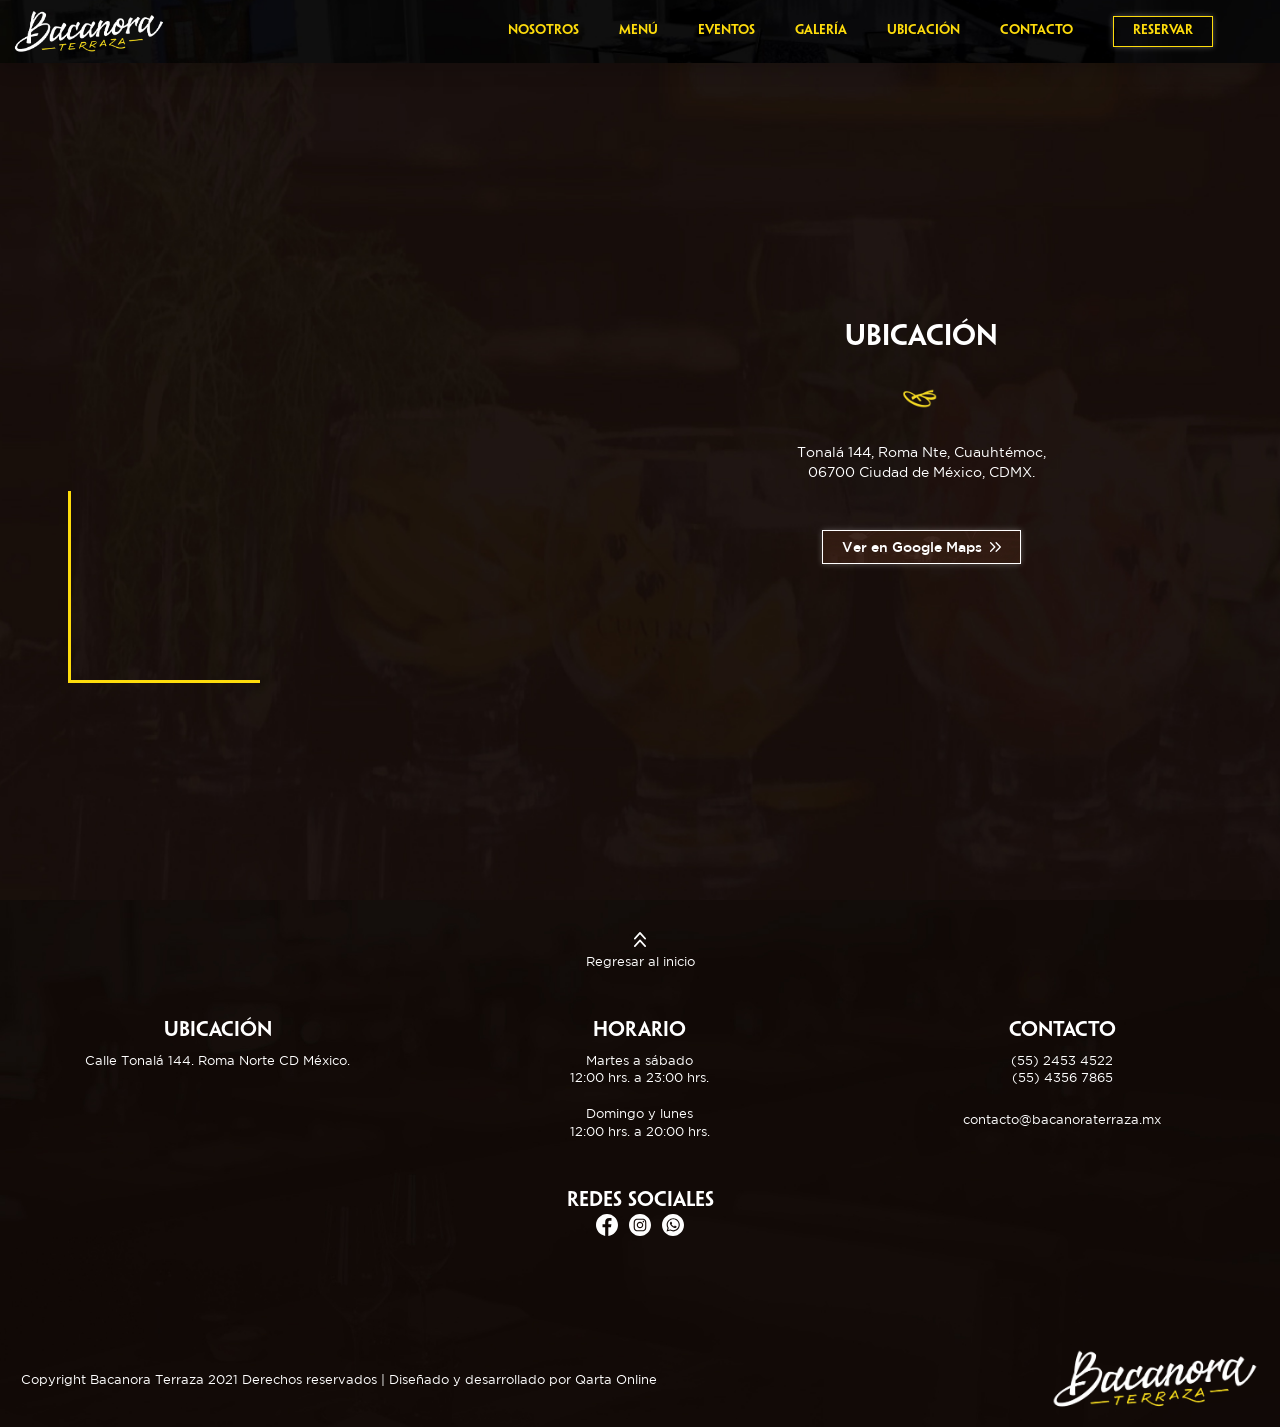
<file: ubicacion/index.html>
<!DOCTYPE html>
<html lang="es">
	<head>
		<meta charset="utf-8">
		<meta http-equiv="X-UA-Compatible" content="IE=edge">
		<meta name="viewport" content="width=device-width, initial-scale=1, shrink-to-fit=no">
		<meta name="robots" content="noindex, nofollow">
		<meta name="description" content="">
		<link rel="canonical" href="">
		<meta name="author" content="Qarta Online">
		<meta property="og:title" content="Bacanora Terraza">
		<meta property="og:description" content="">
		<meta property="og:image" content="">
		<meta property="og:image:secure_url" content="">
		<meta property="og:url" content="">
		<meta property="og:site_name" content="">
		<meta name="twitter:title" content="">
		<meta name="twitter:description" content="">
		<meta name="twitter:image" content="">
		<meta name="twitter:card" content="summary_large_image">
		<link rel="stylesheet" href="../assets/css/style.css">
		<link rel="stylesheet" href="https://cdn.jsdelivr.net/npm/bootstrap@4.5.3/dist/css/bootstrap.min.css" integrity="sha384-TX8t27EcRE3e/ihU7zmQxVncDAy5uIKz4rEkgIXeMed4M0jlfIDPvg6uqKI2xXr2" crossorigin="anonymous">
		<title>Bacanora Terraza | Ubicación</title>
		<link rel="icon" href="">
		<link rel="apple-touch-icon" href="">
		<meta name="msapplication-TileImage" content="">
		<style type="text/css">
			#index-ubicacion { background-image: url(../assets/img/bg-img-2.jpg); background-repeat: no-repeat; background-size: cover; background-position: 50% 50%; }
			#index-ubicacion section { min-height: 100vh; }
			#index-ubicacion section .container { max-width: 88%; }
			#index-ubicacion section .mapa { position: relative; height: 100%; margin-bottom: 5rem; }
			#index-ubicacion section .mapa iframe { border: 0; width: 100%; min-height: 330px; height: 100%; }

			/**********Small (sm)**********/
			@media (max-width: 767.98px) {
				#index-ubicacion section .row { flex-direction: column-reverse; }
				#index-ubicacion section .content { padding-top: 7rem; }
			}

		</style>
	</head>
	<body>
		<nav>
			<div class="container">
				<a href=".." class="logo"><img src="../assets/img/logo-full.png"></a>
				<a href="javascript:;" id="nav-toggler" onclick="nav()">
					<div class="bar1"></div>
					<div class="bar2"></div>
					<div class="bar3"></div>
				</a>
				<ul>
					<li><a href="..#nosotros">Nosotros</a></li>
					<li><a href="..#menu">Menú</a></li>
					<li><a href="..#eventos">Eventos</a></li>
					<li><a href="..#galeria">Galería</a></li>
					<li><a href="">Ubicación</a></li>
					<li><a href="../contacto">Contacto</a></li>
					<li class="wbtn"><a href="../reservacion" class="btn-type-1">Reservar</a></li>
				</ul>
			</div>
		</nav>
		<main id="index-ubicacion">
			<section>
				<div class="container">
					<div class="row">
						<div class="col-12 col-md-6">
							<div class="mapa">
								<div class="decor-line"></div>
								<iframe src="https://www.google.com/maps/embed?pb=!1m18!1m12!1m3!1d940.7355284967346!2d-99.16230007081369!3d19.414906899180874!2m3!1f0!2f0!3f0!3m2!1i1024!2i768!4f13.1!3m3!1m2!1s0x85d1ff83061f0249%3A0xc13634dd4db502ac!2sBacanora%20Terraza!5e0!3m2!1ses-419!2smx!4v1630954304355!5m2!1ses-419!2smx" allowfullscreen="" loading="lazy"></iframe>
							</div>
						</div>
						<div class="col-12 col-md-6">
							<div class="content">
								<h2 class="title">Ubicación</h2>
								<img src="../assets/img/logo-flip.png" alt="logo" class="icon">
								<p class="text mb-5">
									Tonalá 144, Roma Nte, Cuauhtémoc,
									<br>
									06700 Ciudad de México, CDMX.
								</p>
								<a href="https://goo.gl/maps/4ydwHQphDFzY5vmp8" target="_blank" class="btn-type-2">Ver en Google Maps<img src="../assets/icons/flechitas-right.svg" alt="flechas" class="flechas"></a>
							</div>
						</div>
					</div>
				</div>
			</section>
		</main>
		<footer>
			<div class="container">
				<div class="row">
					<div class="col-12">
						<a href="javascript:;" onclick="slideTo('main');" class="text btn-type-3">
							<img src="../assets/icons/flechitas-up.svg" class="flechas">
							<br>
							Regresar al inicio
						</a>
					</div>
					<div class="col-12 col-md-4">
						<h3 class="title">Ubicación</h3>
						<a href="https://goo.gl/maps/4ydwHQphDFzY5vmp8" target="_blank" class="text">Calle Tonalá 144. Roma Norte CD México.</a>
					</div>
					<div class="col-12 col-md-4">
						<h3 class="title">Horario</h3>
						<p class="text mb-md-5">
							Martes a sábado
							<br>
							12:00 hrs. a 23:00 hrs.
							<br>
							<br>
							Domingo y lunes
							<br>
							12:00 hrs. a 20:00 hrs.
						</p>
					</div>
					<div class="col-12 col-md-4">
						<h3 class="title">Contacto</h3>
						<a href="tel:5524534522" class="text">(55) 2453 4522</a>
						<a href="tel:5543567865" class="text">(55) 4356 7865</a>
						<br>
						<a href="email:contacto@bacanoraterraza.mx" class="text">contacto@bacanoraterraza.mx</a>
					</div>
					<div class="col-12" style="padding-bottom: 7rem;">
						<h3 class="title mb-0">Redes Sociales</h3>
						<a href="https://www.facebook.com/Bacanora-Terraza-102675342053119" target="_blank" class="icon"><img src="../assets/icons/facebook-circular-logo.svg"></a>
						<a href="https://www.instagram.com/bacanoraterraza/" target="_blank" class="icon"><img src="../assets/icons/instagram.svg"></a>
						<a href="https://wa.me/+525549366942" target="_blank" class="icon"><img src="../assets/icons/whatsapp.svg"></a>
					</div>
				</div>
				<div class="row sp-row">
					<div class="col-12 col-sm-8 text-center text-sm-left">
						<p class="text">Copyright Bacanora Terraza 2021 Derechos reservados | Diseñado y desarrollado por <a href="https://qartaonline.com" target="_blank" class="qartaonline">Qarta Online</a></p>
					</div>
					<div class="col-12 col-sm-4 text-center text-sm-right">
						<img src="../assets/img/logo-full.png" class="logo">
					</div>
				</div>
			</div>
		</footer>
		<script src="https://code.jquery.com/jquery-3.5.1.slim.min.js" integrity="sha384-DfXdz2htPH0lsSSs5nCTpuj/zy4C+OGpamoFVy38MVBnE+IbbVYUew+OrCXaRkfj" crossorigin="anonymous"></script>
		<script src="https://cdn.jsdelivr.net/npm/bootstrap@4.5.3/dist/js/bootstrap.bundle.min.js" integrity="sha384-ho+j7jyWK8fNQe+A12Hb8AhRq26LrZ/JpcUGGOn+Y7RsweNrtN/tE3MoK7ZeZDyx" crossorigin="anonymous"></script>
		<script src="https://ajax.googleapis.com/ajax/libs/jquery/3.3.1/jquery.min.js"></script>
		<script src=""></script>
		<script type="text/javascript">
			var wHeight = window.innerHeight;

			function nav() {
				var nav = document.getElementsByTagName("nav")[0];
				var toggler = document.getElementById("nav-toggler");
				var scrollPos = window.pageYOffset;
				var screenWidth = window.innerWidth;
				if (screenWidth <= 991.98) {
					if (toggler.classList.contains("open")) {
						nav.classList.remove("open");
						toggler.classList.remove("open");
					} else {
						nav.classList.add("open");
						toggler.classList.add("open");
					}
				}
			}

			function slideTo(place) {
			  $('html, body').animate({
			    scrollTop: $(place).offset().top - 60
			  }, 1000);
			}
		</script>
	</body>
</html>
</file>
<file: assets/css/style.css>
/*********Gotham**********/
@font-face {
    font-family: "Gotham";
    src: url(../fonts/Gotham-Light.ttf) format('truetype');
    font-style: normal;
    font-weight: 300;
}
@font-face {
    font-family: "Gotham";
    src: url(../fonts/Gotham-Book.ttf) format('truetype');
    font-style: normal;
    font-weight: 400;
}
@font-face {
    font-family: "Gotham";
    src: url(../fonts/Gotham-Medium.ttf) format('truetype');
    font-style: normal;
    font-weight: 500;
}
@font-face {
    font-family: "Gotham";
    src: url(../fonts/Gotham-Bold.ttf) format('truetype');
    font-style: normal;
    font-weight: 800;
}
/**********PenumbraSansStd**********/
@font-face {
    font-family: "PenumbraSansStd";
    src: url(../fonts/PenumbraSansStd-Regular.otf) format('opentype');
    font-style: normal;
    font-weight: 400;
}
@font-face {
    font-family: "PenumbraSansStd";
    src: url(../fonts/PenumbraSansStd-Semibold.otf) format('opentype');
    font-style: normal;
    font-weight: 600;
}
@font-face {
    font-family: "PenumbraSansStd";
    src: url(../fonts/PenumbraSansStd-Bold.otf) format('opentype');
    font-style: normal;
    font-weight: 800;
}
:root {
    --white: #ffffff;
    --amarillo: #fedc0c;
    --cafe: #331c12;
    --black: #000000;
    --light-amarillo: #fffffb;
    --cafe-footer: #100906;
    --header-opacity: .3;
    --eventos-opacity: .95;
}
::-webkit-scrollbar { width: 10px; }
::-webkit-scrollbar-track { background-color: var(--black); }
::-webkit-scrollbar-thumb { background-color: var(--cafe-footer); }
::-webkit-scrollbar-thumb:hover { background-color: var(--cafe); }

.appear { opacity: 0; }
.appear.show { opacity: 1; }

body {  }
body.darken { overflow: hidden; }

nav { background: url(../img/bg-navbar.jpg); background-repeat: no-repeat; background-size: cover; background-position: 50% 55%; position: fixed; top: 0; left: 0; right: 0; z-index: 2; box-shadow: 0 .5rem 1rem rgba(0,0,0,.15); transition: 0.8s; }
nav .container { max-width: 95%; transition: 0.8s; }
nav .container ul { display: flex; flex-direction: row; flex-wrap: nowrap; align-content: center; justify-content: flex-end; align-items: baseline; margin: 1rem 0; padding-left: 0; transition: 0.8s; }
nav .container a.logo { display: inline-block; flex-grow: 1; transition: 0.8s; position: fixed; top: 1%; left: 1%; transform: translate(0,0); }
nav .container a.logo.active { top: 50%; left: 50%; transform: translate(-50%,-50%); -webkit-transform: translate(-50%,-50%); }
nav .container a.logo img { width: 9.5rem; transition: 0.8s; }
nav .container a.logo.active img { width: 40vw; }
nav .container ul li { list-style: none; padding: 0 1.25rem; }
nav .container ul li a { text-decoration: none; color: var(--amarillo); font-family: 'PenumbraSansStd', sans-serif; font-weight: 600; line-height: 1; display: inline-block; font-size: .8rem; transition: 0.6s; }
nav .container ul li a:hover { color: var(--light-amarillo); }

#nav-toggler { padding-top: .25rem; padding-bottom: .25rem; transition: 0.4s; border-radius: 5px; padding-left: 6px; padding-right: 6px; display: none; }
.bar1, .bar2, .bar3 { width: 30px; height: 3px; border-radius: 10rem; background-color: var(--amarillo); margin: 6px 0; transition: 0.5s; }
.open .bar1 { -webkit-transform: rotate(-45deg) translate(-9px, 6px); transform: rotate(-45deg) translate(-9px, 6px); }
.open .bar2 { opacity: 0; }
.open .bar3 { -webkit-transform: rotate(45deg) translate(-6px, -4px); transform: rotate(45deg) translate(-6px, -4px); }
#nav-toggler:hover :is(.bar1, .bar2, .bar3) { background-color: var(--white); }

header { height: 100vh; background: linear-gradient(0deg, rgba(0,0,0,var(--header-opacity)) 0%, rgba(0,0,0,var(--header-opacity)) 100%), url(../img/6.jpeg); background-position: center; background-repeat: no-repeat; background-size: cover; background-attachment: local; position: relative; display: flex; justify-content: center; }
header .logo { display: block; margin: auto; width: 40%; min-width: 360px; filter: drop-shadow(-5px 5px 5px rgba(0, 0, 0, .7)); }
main {  }
main section { min-height: 80vh; position: relative; align-items: center; display: flex; }
main #nosotros { background-image: url(../img/bg-img.jpg); background-repeat: no-repeat; background-size: cover; background-position: 50% 50%; }
main #menu { background-image: url(../img/bg-img-2.jpg); background-repeat: no-repeat; background-size: cover; background-position: 50% 50%; }
main #eventos { background: linear-gradient(0deg, rgba(255,255,251,var(--eventos-opacity)) 0%, rgba(255,255,251,var(--eventos-opacity)) 100%), url(../img/logo-dark.png); background-repeat: no-repeat; background-size: 35%; background-position: 50% 100%; }
main #eventos .row { margin-left: -.25rem; margin-right: -.25rem; }
main #eventos .row :is(.col-sm-6, .col-12) { padding-left: .25rem; padding-right: .25rem; padding-bottom: .25rem; padding-top: .25rem; }
main #galeria { background-image: url(../img/brown-bg-gallery.jpg); background-repeat: no-repeat; background-size: cover; background-position: 50% 50%; }
main #galeria .sp-row .content { padding-bottom: 10rem; }
main section .content { text-align: center; width: 63%; max-width: 500px; min-width: 300px; margin: 0 auto; padding: 5rem 0 4rem 0; }
main section .content .title { font-family: 'PenumbraSansStd', sans-serif; color: var(--white); font-size: 1.7rem; font-weight: 600; line-height: 1.2; margin-bottom: 0; }
main section .content.dark .title { color: var(--cafe); }
main section .content .icon { width: 2.7rem; height: auto; margin: 1.4rem 0; }
main section .content .text { color: var(--white); margin-bottom: 0; line-height: 1.4; font-size: .9rem; font-family: 'Gotham', sans-serif; font-weight: 400; }
main section .content.dark .text { color: var(--cafe); /*font-weight: 500;*/ }

main section .outer-img-type-1 { display: flex; align-items: center; justify-content: center; }
main section .outer-img-type-1 .content-img-type-1 { position: relative; display: inline-block; width: 100%; }
main section .img-type-1 { width: 100%; }
main section .img-type-2 { width: 100%; height: 100%; object-fit: cover; object-position: center; transition: 0.6s; }
main section .img-type-2:hover { transform: scale(1.01); }

main section .carousel-outer { display: flex; flex-direction: row; height: 100%; width: 100%; position: relative; }
main section .decor-line { position: absolute; border-left: 3px solid var(--amarillo); border-bottom: 3px solid var(--amarillo); left: -1.5rem; bottom: -1.5rem; transition: 1.6s; width: 12rem; height: 12rem; }
main section .decor-line.appear { opacity: 1; width: 0; height: 0; }
main section .decor-line.appear.show { width: 12rem; height: 12rem; }

main section .carousel-outer .carousel {  }
main section .carousel-outer .carousel.big { width: 100%; position: relative; max-width: 80%; flex: 0 0 80%; padding-right: 1.5rem; }
main section .carousel-outer .carousel.small { width: 100%; position: relative; max-width: 20%; flex: 0 0 20%; display: flex; align-items: flex-end; }
main section .carousel-outer .carousel.small .carousel-item { position: relative; display: block; overflow-x: hidden; }
main section .carousel-outer .carousel.small .carousel-item:after { content: ""; display: block; padding-bottom: 100%; }
main section .carousel-outer .carousel.small .carousel-item img { position: absolute; width: 100%; display: none; height: 100%; object-fit: cover; object-position: center; transition: 0.6s; transform: translateX(-100%); }
main section .carousel-outer .carousel.small .carousel-item img.active { display: block; transform: translateX(0); z-index: 1; }
main section .carousel-outer .carousel.small .carousel-item img.prev-active { display: block; z-index: 2; }
main section .carousel-outer .carousel.small .carousel-item img.car-goL { transform: translateX(-100%); }
main section .carousel-outer .carousel.small .carousel-item img.car-goR { transform: translateX(0); }
main section .carousel-outer .carousel.small .carousel-item img.next-active { display: block; transform: translateX(0); }
main section .carousel-outer .carousel .carousel-inner { width: 100%; height: 100%; }
main section .carousel-outer .carousel .carousel-inner .carousel-item { width: 100%; height: 100%; }
main section .carousel-outer .carousel .carousel-inner .carousel-item img { width: 100%; display: block; height: 100%; object-fit: cover; object-position: center; }
main section .carousel-outer .carousel .carousel-control {  }
main section .carousel-outer .carousel .carousel-control img { width: 1.8rem; height: auto; filter: invert(100%); }

footer { background-image: url(../img/footer-bg.jpg); background-repeat: no-repeat; background-size: cover; background-position: 50% 50%; }
footer .container { padding-top: 2rem; padding-bottom: 1rem; text-align: center; max-width: 99%; }
footer .container h3.title { font-family: 'PenumbraSansStd', sans-serif; color: var(--white); font-size: 1.2rem; font-weight: 600; line-height: 1.2; margin-bottom: .6rem; }
footer .container .text { display: block; color: var(--white); margin-bottom: 0; line-height: 1.4; font-size: .8rem; font-family: 'Gotham', sans-serif; font-weight: 400; text-decoration: none; transition: 0.6s; }
footer .container a.text:hover { color: var(--amarillo); }
footer .container .icon { margin: 0 .2rem; }
footer .container .icon img { width: 1.4rem; height: auto; filter: invert(100%) sepia(60%) saturate(701%) hue-rotate(351deg) brightness(500%) contrast(99%); transition: 0.6s; }
footer .container .icon:hover img { filter: invert(77%) sepia(60%) saturate(701%) hue-rotate(351deg) brightness(110%) contrast(99%); }
footer .container .logo { width: 13rem; height: auto; }
footer .sp-row { align-items: center; }

.btn-type-1 { color: var(--amarillo)!important; display: inline-block; border: 1px solid var(--amarillo); text-decoration: none!important; font-family: 'Gotham', sans-serif; font-weight: 500; font-size: .9rem; line-height: 1.3!important; box-shadow: 0px 0px 6px 0px rgba(255,255,255,0.29)!important; -webkit-box-shadow: 0px 0px 6px 0px rgba(255,255,255,0.29); -moz-box-shadow: 0px 0px 6px 0px rgba(255,255,255,0.29); padding: .4rem 1.2rem; transition: 0.6s; background: transparent; }
.btn-type-1 .flechas { width: .7rem; height: auto; margin-left: .5rem; filter: invert(77%) sepia(60%) saturate(701%) hue-rotate(351deg) brightness(110%) contrast(99%); line-height: 1; vertical-align: baseline; transition: 0.6s; }
.btn-type-1:hover { color: var(--light-amarillo)!important; box-shadow: none!important; -webkit-box-shadow: none; -moz-box-shadow: none; }
.btn-type-1:hover .flechas { filter: invert(100%) sepia(60%) saturate(701%) hue-rotate(351deg) brightness(110%) contrast(99%); }

.btn-type-2 { color: var(--white)!important; display: inline-block; border: 1px solid var(--white); text-decoration: none!important; font-family: 'Gotham', sans-serif; font-weight: 500; font-size: .9rem; line-height: 1.3; box-shadow: 0px 0px 6px 0px rgba(255,255,255,0.29); -webkit-box-shadow: 0px 0px 6px 0px rgba(255,255,255,0.29); -moz-box-shadow: 0px 0px 6px 0px rgba(255,255,255,0.29); padding: .4rem 1.2rem; background: url(../img/brown-bg.jpg); background-repeat: no-repeat; background-size: cover; background-position: 50% 50%; transition: 0.6s; }
.btn-type-2 .flechas { width: .7rem; height: auto; margin-left: .5rem; line-height: 1; vertical-align: baseline; transition: 0.6s; filter: invert(100%) sepia(60%) saturate(701%) hue-rotate(351deg) brightness(500%) contrast(99%); }
.btn-type-2:hover { color: var(--amarillo)!important; border: 1px solid var(--amarillo); box-shadow: none; }
.btn-type-2:hover .flechas { filter: invert(77%) sepia(60%) saturate(701%) hue-rotate(351deg) brightness(110%) contrast(99%); }


.btn-type-3 { margin-bottom: 3rem!important; transition: 0.6s; }
.btn-type-3 .flechas { width: .8rem; height: auto; filter: invert(100%) sepia(60%) saturate(701%) hue-rotate(351deg) brightness(500%) contrast(99%); margin-bottom: .4rem; transition: 0.6s; }
.btn-type-3:hover { color: var(--amarillo)!important; }
.btn-type-3:hover .flechas { filter: invert(77%) sepia(60%) saturate(701%) hue-rotate(351deg) brightness(110%) contrast(99%); }

.btn-type-4 { color: var(--amarillo)!important; display: inline-block; text-decoration: none!important; font-family: 'Gotham', sans-serif; font-weight: 400; font-size: .8rem; line-height: 1.3!important; transition: 0.6s; }
.btn-type-4:hover { color: var(--white)!important; }
.btn-type-4 .flechas { width: .6rem; height: auto; margin-left: .5rem; filter: invert(77%) sepia(60%) saturate(701%) hue-rotate(351deg) brightness(110%) contrast(99%); line-height: 1; vertical-align: baseline; transition: 0.6s; }
.btn-type-4:hover .flechas { filter: invert(100%) sepia(60%) saturate(701%) hue-rotate(351deg) brightness(110%) contrast(99%); }

.btn-type-5 { color: var(--white)!important; display: inline-block; border: 1px solid var(--white); text-decoration: none!important; font-family: 'Gotham', sans-serif; font-weight: 500; font-size: .9rem; line-height: 1.3!important; box-shadow: 0px 0px 6px 0px rgba(255,255,255,0.29)!important; -webkit-box-shadow: 0px 0px 6px 0px rgba(255,255,255,0.29); -moz-box-shadow: 0px 0px 6px 0px rgba(255,255,255,0.29); padding: .4rem 1.2rem; transition: 0.6s; }
.btn-type-5 .flechas { width: .7rem; height: auto; margin-left: .5rem; filter: invert(100%) sepia(60%) saturate(701%) hue-rotate(351deg) brightness(110%) contrast(99%); line-height: 1; vertical-align: baseline; transition: 0.6s; }
.btn-type-5:hover { color: var(--amarillo)!important; box-shadow: none!important; -webkit-box-shadow: none; -moz-box-shadow: none; }
.btn-type-5:hover .flechas {  filter: invert(77%) sepia(60%) saturate(701%) hue-rotate(351deg) brightness(110%) contrast(99%); }

#prox-evento { position: fixed; background-image: url(../img/bg-eventos.jpg); background-repeat: no-repeat; background-size: cover; background-position: center; background-attachment: local; z-index: 4; transition: 1.2s; top: 76%; left: 76%; right: 13%; bottom: 0; display: flex; justify-content: center; align-items: center; }
#prox-evento.appear { opacity: 1; transform: translateY(100%); }
#prox-evento.appear.show { transform: translateY(0); }

#prox-evento.hide { transform: translateY(90%)!important; }
#prox-evento.hide:hover { transform: translateY(0)!important; }
#prox-evento.hide.active { transform: translateY(0)!important; }

#prox-evento .preview { display: block; text-align: center; opacity: 1; transition: 0.4s; }
#prox-evento .view { display: none; opacity: 0; transition: 0.4s; }
#prox-evento.change { top: 14%; left: 10%; right: 10%; bottom: 5%; }
#prox-evento.active { display: block; top: 14%; left: 10%; right: 10%; bottom: 5%; }
#prox-evento.change-2 { top: 76%; left: 76%; right: 13%; bottom: 0; }
#prox-evento.change .preview { opacity: 0; }
#prox-evento.change .view { display: block; position: absolute; }
#prox-evento.active .preview { opacity: 0; display: none; }
#prox-evento.active .view { opacity: 1; display: block; position: relative; height: 100%; }
#prox-evento.change-2 .preview { opacity: 0; display: block; position: absolute; }
#prox-evento.change-2 .view { opacity: 0; }

#prox-evento .container { position: relative; height: 100%; padding-right: 0; padding-left: 0; max-width: unset!important; display: flex; flex-direction: column; }
#prox-evento h2.title { font-family: 'PenumbraSansStd', sans-serif; color: var(--white); font-size: 1.5rem; font-weight: 600; line-height: 1.2; margin-bottom: .6rem; text-align: center; }
#prox-evento h2.title .big { font-size: 1.7rem; }
#prox-evento h3.title { font-family: 'PenumbraSansStd', sans-serif; color: var(--white); font-size: 1.2rem; font-weight: 600; line-height: 1.2; margin-bottom: .6rem; }
#prox-evento h3.title .big { font-size: 1.5rem; }
#prox-evento h4.sub-title { color: var(--amarillo); font-family: 'PenumbraSansStd', sans-serif; font-weight: 400; line-height: 1; font-size: 1.4rem; }
#prox-evento .cerrar { position: absolute; display: inline-block; top: .8rem; right: 2rem; }
#prox-evento .cerrar img { width: .8rem; height: auto; filter: invert(80%) sepia(82%) saturate(1612%) hue-rotate(349deg) brightness(101%) contrast(99%); transition: 0.6s; }
#prox-evento .cerrar:hover img { filter: invert(100%) sepia(82%) saturate(1612%) hue-rotate(349deg) brightness(500%) contrast(99%); }

#prox-evento .carousel { height: 100%; position: relative; display: flex; flex-direction: column; overflow: hidden; justify-content: space-between; }
#prox-evento .carousel .carousel-inner { height: 100%; position: relative; margin-top: 1.25rem; }
#prox-evento .carousel .carousel-inner .carousel-item { height: 100%; width: 45%; position: relative; float: unset; overflow: auto; transition: 0.6s; }
#prox-evento .carousel .carousel-inner .carousel-item.active { margin: auto; position: absolute; left: 50%; transform: translate(-50%); }
#prox-evento .carousel .carousel-inner :is(.carousel-item.next, .carousel-item.prev) { display: block; position: absolute; margin: 0; top: 0; }
#prox-evento .carousel .carousel-inner .carousel-item .text { opacity: 0; }
#prox-evento .carousel .carousel-inner .carousel-item.active .text { opacity: 1; }

#prox-evento .carousel .carousel-inner .carousel-item.prox { right: -50%; margin-right: 0; display: block; position: absolute; }
#prox-evento .carousel .carousel-inner .carousel-item.prox-2 { left: -50%; margin-right: 0; display: block; position: absolute; }

#prox-evento .carousel .carousel-inner .carousel-item.next { right: -20%; }
#prox-evento .carousel .carousel-inner .carousel-item.prev { left: -20%; }
#prox-evento .carousel .carousel-inner .carousel-item .carousel-img { width: 85%; height: 65%; margin: 0 auto; }
#prox-evento .carousel .carousel-inner .carousel-item .carousel-img img { width: 100%; height: 100%; object-fit: cover; overflow: hidden; transition: 0.6s; opacity: .25; }
#prox-evento .carousel .carousel-inner .carousel-item.active .carousel-img img { opacity: 1; }
/*#prox-evento .carousel .carousel-inner :is(.carousel-item.next, .carousel-item.prev) .carousel-img img {  }*/

/*moving-next*/
#prox-evento .carousel .carousel-inner .carousel-item.next.moving-next { right: 50%; transform: translate(50%); }
#prox-evento .carousel .carousel-inner .carousel-item.next.moving-next .text { opacity: 1; }
#prox-evento .carousel .carousel-inner .carousel-item.next.moving-next .carousel-img img { opacity: 1; }

#prox-evento .carousel .carousel-inner .carousel-item.prev.moving-next { transform: translateX(-100%); }

#prox-evento .carousel .carousel-inner .carousel-item.active.moving-next { left: -20%; transform: translate(0); }
#prox-evento .carousel .carousel-inner .carousel-item.active.moving-next .carousel-img img { opacity: .25; }
#prox-evento .carousel .carousel-inner .carousel-item.active.moving-next .text { opacity: 0; }
/**/
/*moving-prev*/
#prox-evento .carousel .carousel-inner .carousel-item.next.moving-prev { transform: translate(100%); }
#prox-evento .carousel .carousel-inner .carousel-item.active.moving-prev { right: -20%; transform: translate(55%); }

#prox-evento .carousel .carousel-inner .carousel-item.active.moving-prev .carousel-img img { opacity: .25; }
#prox-evento .carousel .carousel-inner .carousel-item.active.moving-prev .text { opacity: 0; }
/**/
#prox-evento .carousel .carousel-inner :is(.carousel-item.next, .carousel-item.prev) .carousel-img:hover img { opacity: .75; cursor: pointer; }

#prox-evento .text { display: block; color: var(--white); margin-bottom: 1.25rem; margin-top: 1.25rem; line-height: 1.4; font-size: .8rem; font-family: 'Gotham', sans-serif; font-weight: 400; text-decoration: none; transition: 0.6s; text-align: center; }
#prox-evento .text.description { color: var(--amarillo); font-weight: 500; margin-bottom: 0; }

#prox-evento .carousel .fixed-text { text-align: center; }
#prox-evento .carousel .fixed-text .text { text-decoration: underline; }
#prox-evento .carousel .fixed-text a.text:hover { color: var(--amarillo); }

#prox-evento .carousel .carousel-control { display: none; }
#prox-evento .carousel .carousel-control img { filter: invert(100%); width: 1.6rem; height: 1.6rem; }

.qartaonline { color: var(--white); text-decoration: none!important; transition: 0.5s; }
.qartaonline:hover { color: #f91e39; }

/**********Large (lg)**********/
@media (max-width: 1199.98px) {
	#prox-evento { left: 73%; right: 10%; }
	/*#prox-evento.change { top: 15%; left: 10%; right: 10%; bottom: 5%; }*/
	#prox-evento.change-2 { top: 76%; left: 73%; right: 10%; bottom: 0; }
}

/**********Medium (md)**********/
@media (max-width: 991.98px) {
	nav { min-height: 9.5%; }
	nav .container { max-width: 100%; }
	nav.open {  }
	nav .container ul { margin: 0; margin-top: -100%; display: flex; flex-direction: column; align-items: center; }
	nav.open .container ul { display: flex; margin-top: 4rem; }
	nav .container ul li { border-top: 2px solid var(--amarillo); width: 100%; text-align: center; }
	nav .container ul li.wbtn { padding: 1rem 0; }
	nav .container ul li a:not(.btn-type-1) { display: block; padding: 1rem 0; }
	#nav-toggler { display: inline-block; position: absolute; top: .75rem; right: 2%; }
	#nav-toggler.open {  }
	main section .carousel-outer .carousel .carousel-control img { width: 1rem; }
	main section .decor-line.appear.show { width: 25%; height: 30%; left: -.8rem; bottom: -.8rem; }
	#prox-evento { left: 68%; right: 11%; }
	#prox-evento.change-2 { top: 76%; left: 68%; right: 11%; bottom: 0; }
    #prox-evento .carousel .carousel-inner .carousel-item { width: 60%; }

    #prox-evento .carousel .carousel-inner .carousel-item.next { right: -100%; }
    #prox-evento .carousel .carousel-inner .carousel-item.prev { left: -100%; }
    /*moving-next*/
    #prox-evento .carousel .carousel-inner .carousel-item.next.moving-next { right: 50%; transform: translate(50%); }
    #prox-evento .carousel .carousel-inner .carousel-item.active.moving-next { left: -100%; transform: translate(0); }
    /**/
    /*moving-prev*/
    #prox-evento .carousel .carousel-inner .carousel-item.next.moving-prev { transform: translate(100%); }
    #prox-evento .carousel .carousel-inner .carousel-item.active.moving-prev { right: -100%; transform: translate(100%); }
    /**/


    #prox-evento .carousel .carousel-control { display: flex; }
    #prox-evento .carousel .carousel-control img { width: 1.6rem; height: 1.6rem; }
}

/**********Small (sm)**********/
@media (max-width: 767.98px) {
	main #eventos { background-size: 100%; }
	main #galeria .sp-row { flex-direction: column-reverse; }
	main #galeria .sp-row .col-12.col-md-7 { padding-bottom: 5rem; }
	main #galeria .sp-row .content { padding-bottom: 3.5rem; }

	main section .content { width: 95%; max-width: none; }
	main section .outer-img-type-1 { padding-bottom: 3rem; }
	main section .outer-img-type-1 .content-img-type-1 { width: 70%; }
	main section .decor-line.appear.show { width: 6rem; height: 6rem; left: -.8rem; bottom: -.8rem; }

	footer .container .logo { width: 65%; height: auto; }
	footer .col-12 { padding-bottom: 1.5rem; }

	.btn-type-3 { margin-bottom: 1.5rem!important; }

	#prox-evento { left: 65%; right: 9%; }
	#prox-evento.change-2 { top: 76%; left: 65%; right: 9%; bottom: 0; }

    #prox-evento .carousel .carousel-inner { margin-top: .25rem; }
    #prox-evento .carousel .carousel-inner .carousel-item { width: 80%; }
}

/**********Extra small (xs)**********/
@media (max-width: 575.98px) {
	nav .container ul { margin-top: -110%; }
	nav .container a.logo { top: 2%; left: 2%; }
	nav .container a.logo.active {  }
	nav .container a.logo img { width: 8.5rem; }
	nav .container a.logo.active img { width: 55vw; }

	main section .content { width: 100%; }
	main section .content .title { font-size: 1.3rem; }
	main section .content .icon { width: 2.7rem; height: auto; margin: 1.4rem 0; }
	main section .content .text { font-size: .9rem; }

	main section .carousel-outer { width: 80%; margin: 0 auto; }
	main section .decor-line.appear.show { width: 4rem; height: 4rem; left: -.8rem; bottom: -.8rem; }

	footer .sp-row { flex-direction: column-reverse; }
	footer .container h3.title { font-size: 1rem; }
	footer .container .text { font-size: .75rem; }
	footer .container .logo { width: 35%; height: auto; display: block; margin: 0 auto; }

	#prox-evento { left: 61%; right: 5%; }
    #prox-evento.active { display: block; top: 14%; left: 4%; right: 4%; bottom: 5%; }
	#prox-evento.change-2 { top: 76%; left: 61%; right: 5%; bottom: 0; }
	#prox-evento.hide { transform: translateY(110%); }
	#prox-evento h2.title { font-size: 1.2rem; }
	#prox-evento h2.title .big { font-size: 1.4rem; }
	#prox-evento h3.title { font-size: .9rem; }
	#prox-evento h3.title .big { font-size: 1.2rem; }
	#prox-evento h4.sub-title { font-size: 1.1rem; }

    #prox-evento .carousel .fixed-text .text { font-size: .75rem; }
}

/*********Special*********/
/*hr.ca { position: fixed; border: 2px solid red; top: 50%; bottom: 50%; left: 0; right: 0; z-index: 9999999; }
</file>
